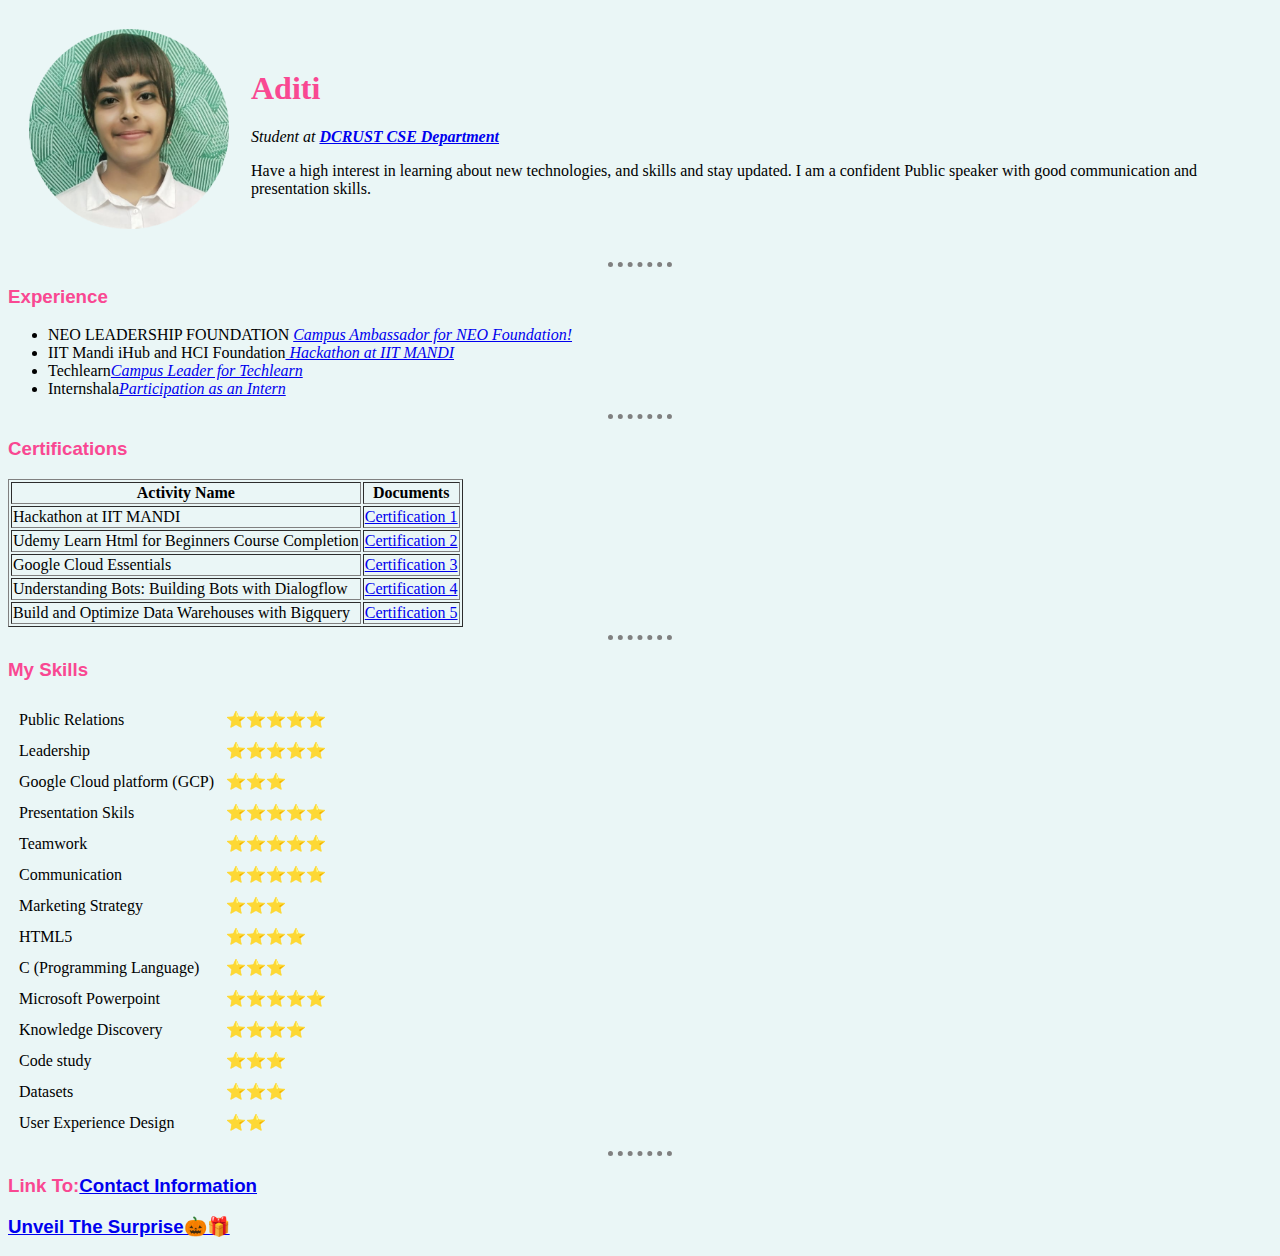
<file: index.html>
<!DOCTYPE html>
<html lang="en" dir="ltr">

<head>
  <meta charset="utf-8">
  <title>⎔Aditi Dahiya's Personal Site</title>
  <link rel="stylesheet" href="css/styles.css">
</head>

<body>
  <table cellspacing="20">
    <tr>
      <td> <img src="images/aditi-modified.png" alt="aditi profile picture" width="200" height="200"></td>
      <td>
        <h1>Aditi</h1>
        <p><em>Student at <strong><a href="https://www.alumnidcrustcse.com/">DCRUST CSE Department</a></strong></em></p>
        <p>Have a high interest in learning about new technologies, and skills and stay updated. I am a confident Public speaker with good communication and presentation skills.</p>
      </td>
    </tr>
  </table>
  <hr>
  <h3>Experience</h3>
  <ul>
    <li>NEO LEADERSHIP FOUNDATION <em><a href="images/ADITI NEO CA Certificate.pdf">Campus Ambassador for NEO Foundation!</a></em></li>
    <li>IIT Mandi iHub and HCI Foundation<em><a href="images/Aditi Hackathon.pdf"> Hackathon at IIT MANDI</a></em></li>
    <li>Techlearn<em><a href="images/TechlearnCampusLeader.pdf">Campus Leader for Techlearn</a></em></li>
    <li>Internshala<em><a href="images/Internshala.pdf">Participation as an Intern</a></em></li>
  </ul>
  <hr>
  <h3>Certifications</h3>
  <table border="1">
    <thead>
      <tr>
        <th>Activity Name</th>
        <th>Documents</th>
      </tr>
    </thead>
    <tbody>
      <tr>
        <td>
          Hackathon at IIT MANDI
        </td>
        <td>
          <a href="images/Aditi Hackathon.pdf">Certification 1</a>
        </td>
      </tr>
      <tr>
        <td>
          Udemy Learn Html for Beginners Course Completion
        </td>
        <td>
          <a href="images/UdemyCertificateLearnHtmlForBeginners.pdf">Certification 2</a>
        </td>
      </tr>
      <tr>
        <td>
          Google Cloud Essentials
        </td>
        <td>
          <a href="images/Google Cloud Essentials certification.pdf">Certification 3</a>
        </td>
      </tr>
      <tr>
        <td>
          Understanding Bots: Building Bots with Dialogflow
        </td>
        <td>
          <a href="images/Skillsoft.pdf">Certification 4</a>
        </td>
      </tr>
      <tr>
        <td>
          Build and Optimize Data Warehouses with Bigquery
        </td>
        <td><a href="images/Build and Optimize data with Bigquery Warehouses certification 10-51-05-320.pdf">Certification 5</a></td>
      </tr>
    </tbody>
  </table>
  <hr>
  <h3>My Skills</h3>
  <table cellspacing="10">
    <tr>
      <td>Public Relations</td>
      <td>⭐️⭐️⭐️⭐️⭐️</td>
    </tr>
    <tr>
      <td>Leadership</td>
      <td>⭐️⭐️⭐️⭐️⭐️</td>
    </tr>
    <tr>
      <td>Google Cloud platform (GCP)</td>
      <td>⭐️⭐️⭐️</td>
    </tr>
    <tr>
      <td>Presentation Skils</td>
      <td>⭐️⭐️⭐️⭐️⭐️</td>
    </tr>
    <tr>
      <td>Teamwork</td>
      <td>⭐️⭐️⭐️⭐️⭐️</td>
    </tr>
    <tr>
      <td>Communication</td>
      <td>⭐️⭐️⭐️⭐️⭐️</td>
    </tr>
    <tr>
      <td>Marketing Strategy</td>
      <td>⭐️⭐️⭐️</td>
    </tr>
    <tr>
      <td>HTML5</td>
      <td>⭐️⭐️⭐️⭐️</td>
    </tr>
    <tr>
      <td>C (Programming Language)</td>
      <td>⭐️⭐️⭐️</td>
    </tr>
    <tr>
      <td>Microsoft Powerpoint</td>
      <td>⭐️⭐️⭐️⭐️⭐️</td>
    </tr>

    <tr>
      <td>Knowledge Discovery</td>
      <td>⭐️⭐️⭐️⭐️</td>
    </tr>

    <tr>
      <td>Code study</td>
      <td>⭐️⭐️⭐️</td>
    </tr>

    <tr>
      <td>Datasets</td>
      <td>⭐️⭐️⭐️</td>
    </tr>

    <tr>
      <td>User Experience Design</td>
      <td>⭐️⭐️</td>
    </tr>
  </table>

  <hr>
  <h3>Link To:<a href="Contact Information.html">Contact Information</a></h3>
  <h3><a href="Catch Up Page.html">Unveil The Surprise🎃🎁</a></h3>

</body>

</html>
</file>
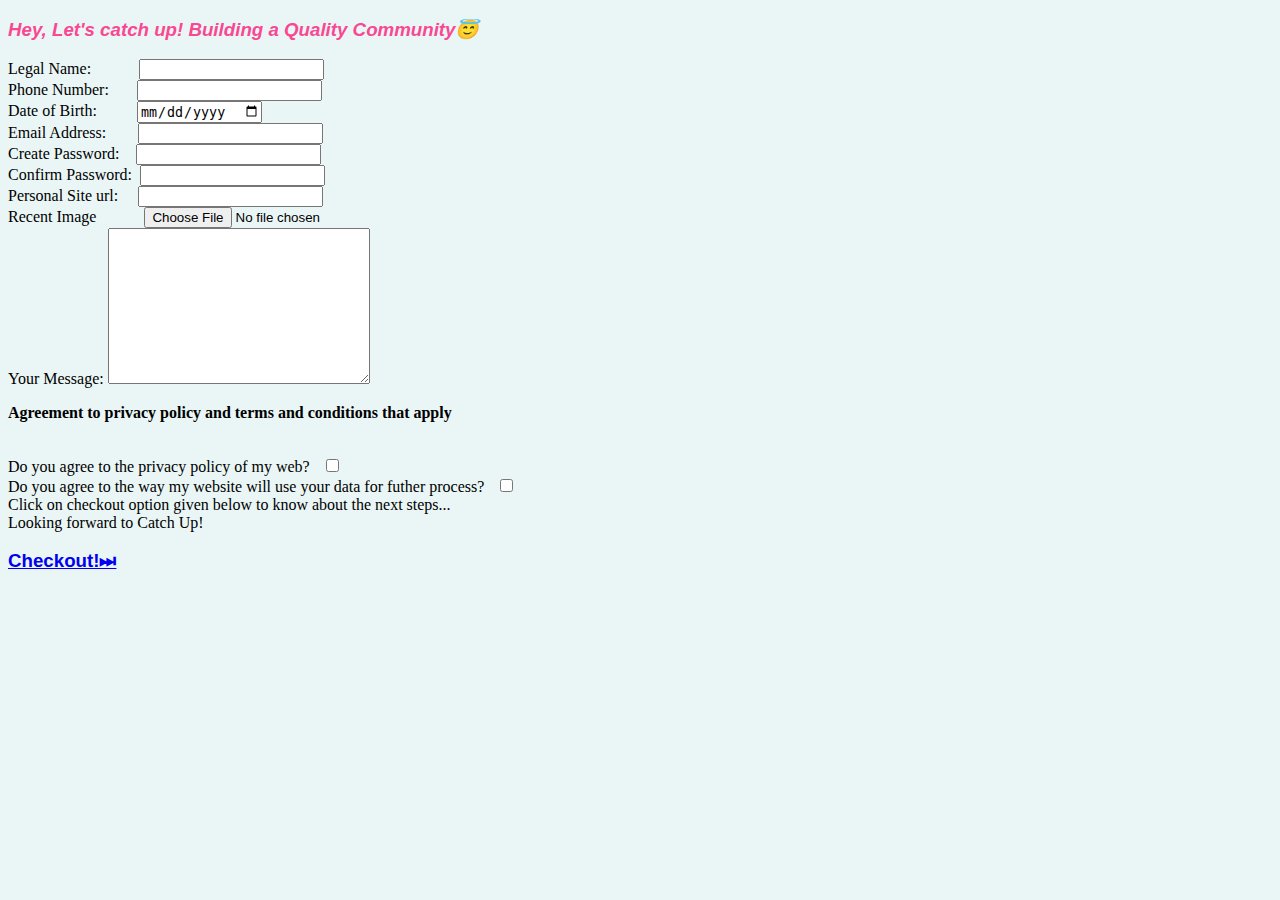
<file: Catch Up Page.html>
<!DOCTYPE html>
<html lang="en" dir="ltr">
  <head>
    <meta charset="utf-8">
    <title>Surprise!!</title>
    <link rel="stylesheet" href="css/styles.css">
  </head>
  <body>
    <h3><em>Hey, Let's catch up! Building a Quality Community😇</em></h3>
  <form class="" action="Server Response.html" method="post">
    <label>Legal Name:</label>&nbsp;&nbsp;&nbsp;&nbsp;&nbsp;&nbsp;&nbsp;&nbsp;&nbsp;&nbsp;&nbsp;
    <input type="text" name="legalName" value="">
    <br>
    <label>Phone Number:</label>&nbsp;&nbsp;&nbsp;&nbsp;&nbsp;&nbsp;
    <input type="tel" name="phoneumber" value="">
    <br>
    <label>Date of Birth:</label>&nbsp;&nbsp;&nbsp;&nbsp;&nbsp;&nbsp;&nbsp;&nbsp;&nbsp;
    <input type="date" name="DateOfBirth" value="">
    <br>
    <label>Email Address:</label>&nbsp;&nbsp;&nbsp;&nbsp;&nbsp;&nbsp;&nbsp;
    <input type="email" name="emailAddress" value="">
    <br>
    <label>Create Password:</label>&nbsp;&nbsp;&nbsp;
    <input type="password" name="createPassword" value="">
    <br>
    <label>Confirm Password:</label>&nbsp;
    <input type="password" name="confirmPassword" value="">
    <br>
    <label>Personal Site url:</label>&nbsp;&nbsp;&nbsp;&nbsp;
    <input type="url" name="PersonalSiteUrl" value="">
    <br>
    <label>Recent Image</label>&nbsp;&nbsp;&nbsp;&nbsp;&nbsp;&nbsp;&nbsp;&nbsp;&nbsp;&nbsp;&nbsp;
    <input type="file" name="recentImage" value="">
    <br>
    <label>Your Message:</label>
    <textarea name="name" rows="10" cols="30"></textarea>
    <br>
    <p>
      <strong>Agreement to privacy policy and terms and conditions that apply</strong>
    </p>
    <br>
    <label>Do you agree to the privacy policy of my web?</label>&nbsp;&nbsp;
    <input type="checkbox" name="agreement" value="">
    <br>
    <label>Do you agree to the way my website will use your data for futher process?</label>&nbsp;&nbsp;
    <input type="checkbox" name="agreement" value="">
    <br>
    <label>Click on checkout option given below to know about the next steps...<br>Looking forward to Catch Up!</label>&nbsp;&nbsp;
    <br>
    <label><h3><a href="Server Response.html">Checkout!⏭</a><h3></label>
  </form>
  </body>
</html>
</file>
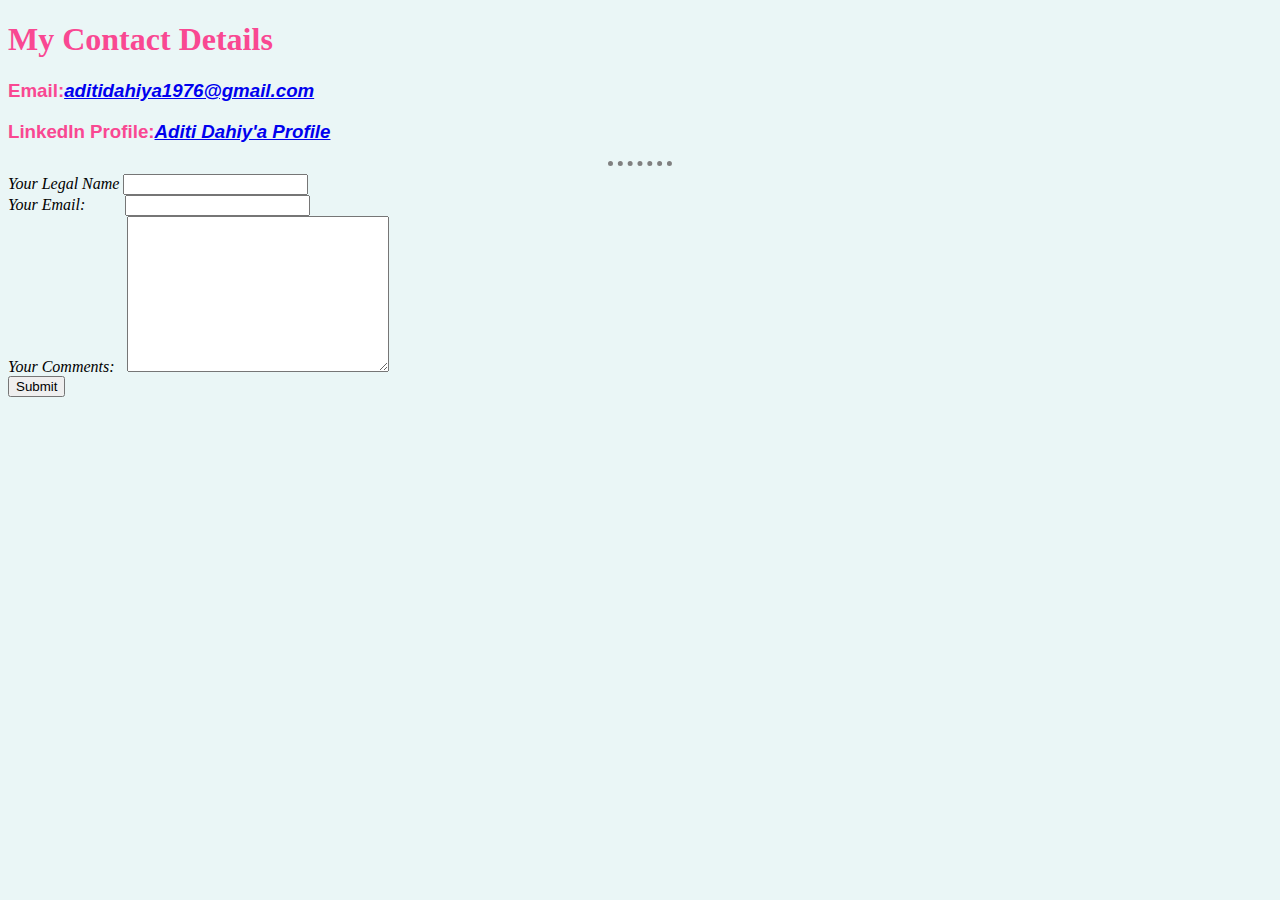
<file: Contact Information.html>
<!DOCTYPE html>
<html>

<head>
  <meta charset="utf-8">
  <title>Contact Information</title>
  <link rel="stylesheet" href="css/styles.css">
</head>

<body>
  <h1>My Contact Details</h1>
  <h3>Email:<em><a href="aditidahiya1976@gmail.com">aditidahiya1976@gmail.com</a></em></h3>
  <h3>LinkedIn Profile:<em><a href="https://www.linkedin.com/in/aditi-dahiya-4b9424249/"><em>Aditi Dahiy'a Profile</em></a></h3>
  <p>
    <hr>
    <form action="mailto:aditidahiya1976@gmail.com" method="post" enctype="text/plain">
      <label>Your Legal Name</label>
      <input type="text" name="yourLegalName">
      <br>
      <label>Your Email:</label>&nbsp;&nbsp;&nbsp;&nbsp;&nbsp;&nbsp;&nbsp;&nbsp;&nbsp;
      <input type="email" name="yourEmail">
      <br>
      <label>Your Comments:</label>&nbsp;&nbsp;
      <textarea name="yourComments" rows="10" cols="30"></textarea>
      <br>
      <input type="submit" name="">
    </form>

</body>

</html>
</file>
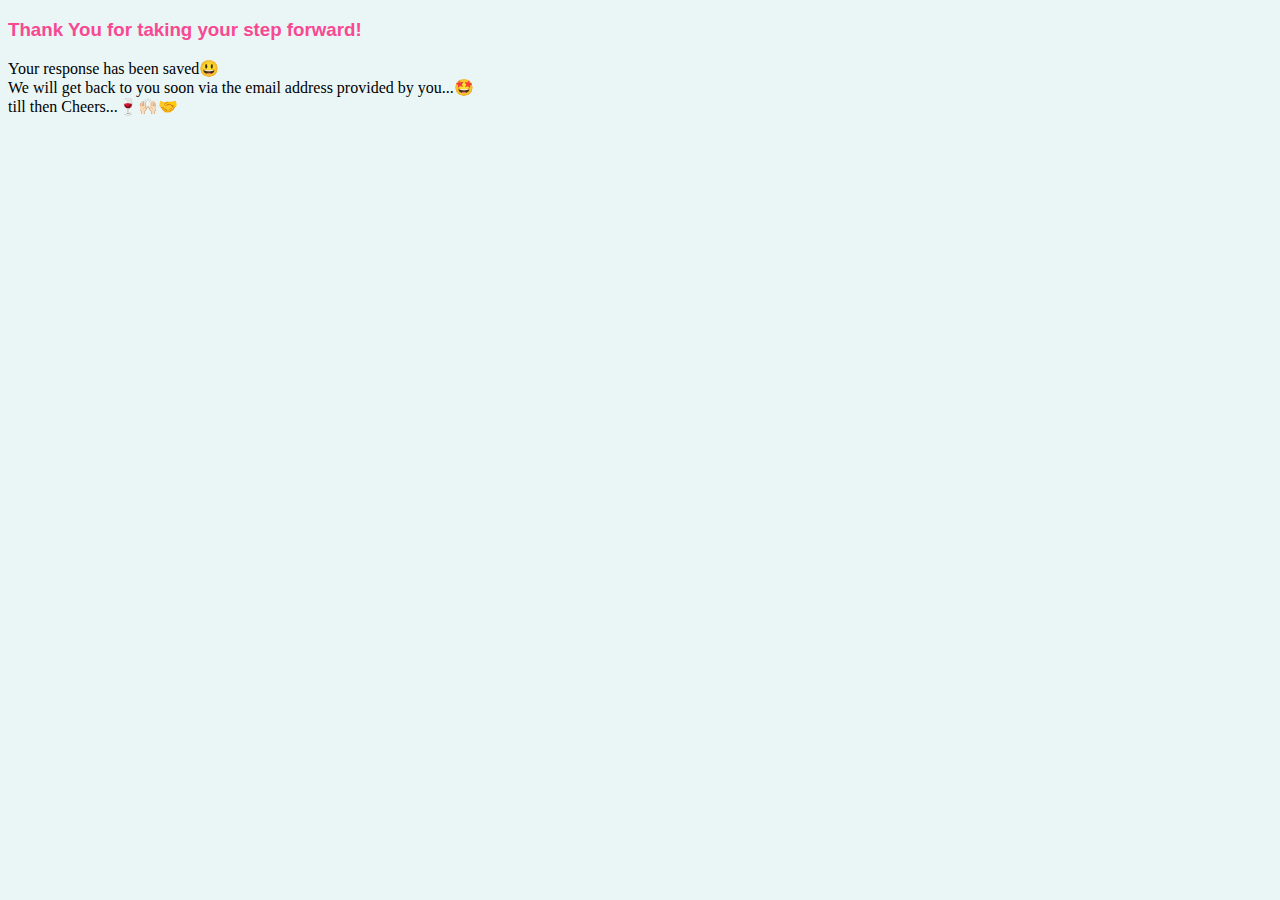
<file: Server Response.html>
<!DOCTYPE html>
<html>
  <head>
    <meta charset="utf-8">
    <title>Server Response</title>
    <link rel="stylesheet" href="css/styles.css">
  </head>
  <body>
    <h3>Thank You for taking your step forward!</h3>
    <p>
       Your response has been saved😃 <br>We will get back to you soon via the email address provided by you...🤩<br>till then Cheers...🍷🙌🏻🤝
    </p>
  </body>
</html>
</file>
<file: css/styles.css>
body{
  background-color:#EAF6F6;
}
hr{
  border-style:dotted none none;
  border-width: 5px;
  border-color: grey;
  height:0;
  width:5%;
}
h1{
  color:#F94892;
  font-family: serif;
}
h3{
  color:#F94892;
  font-family: sans-serif;
}
</file>
